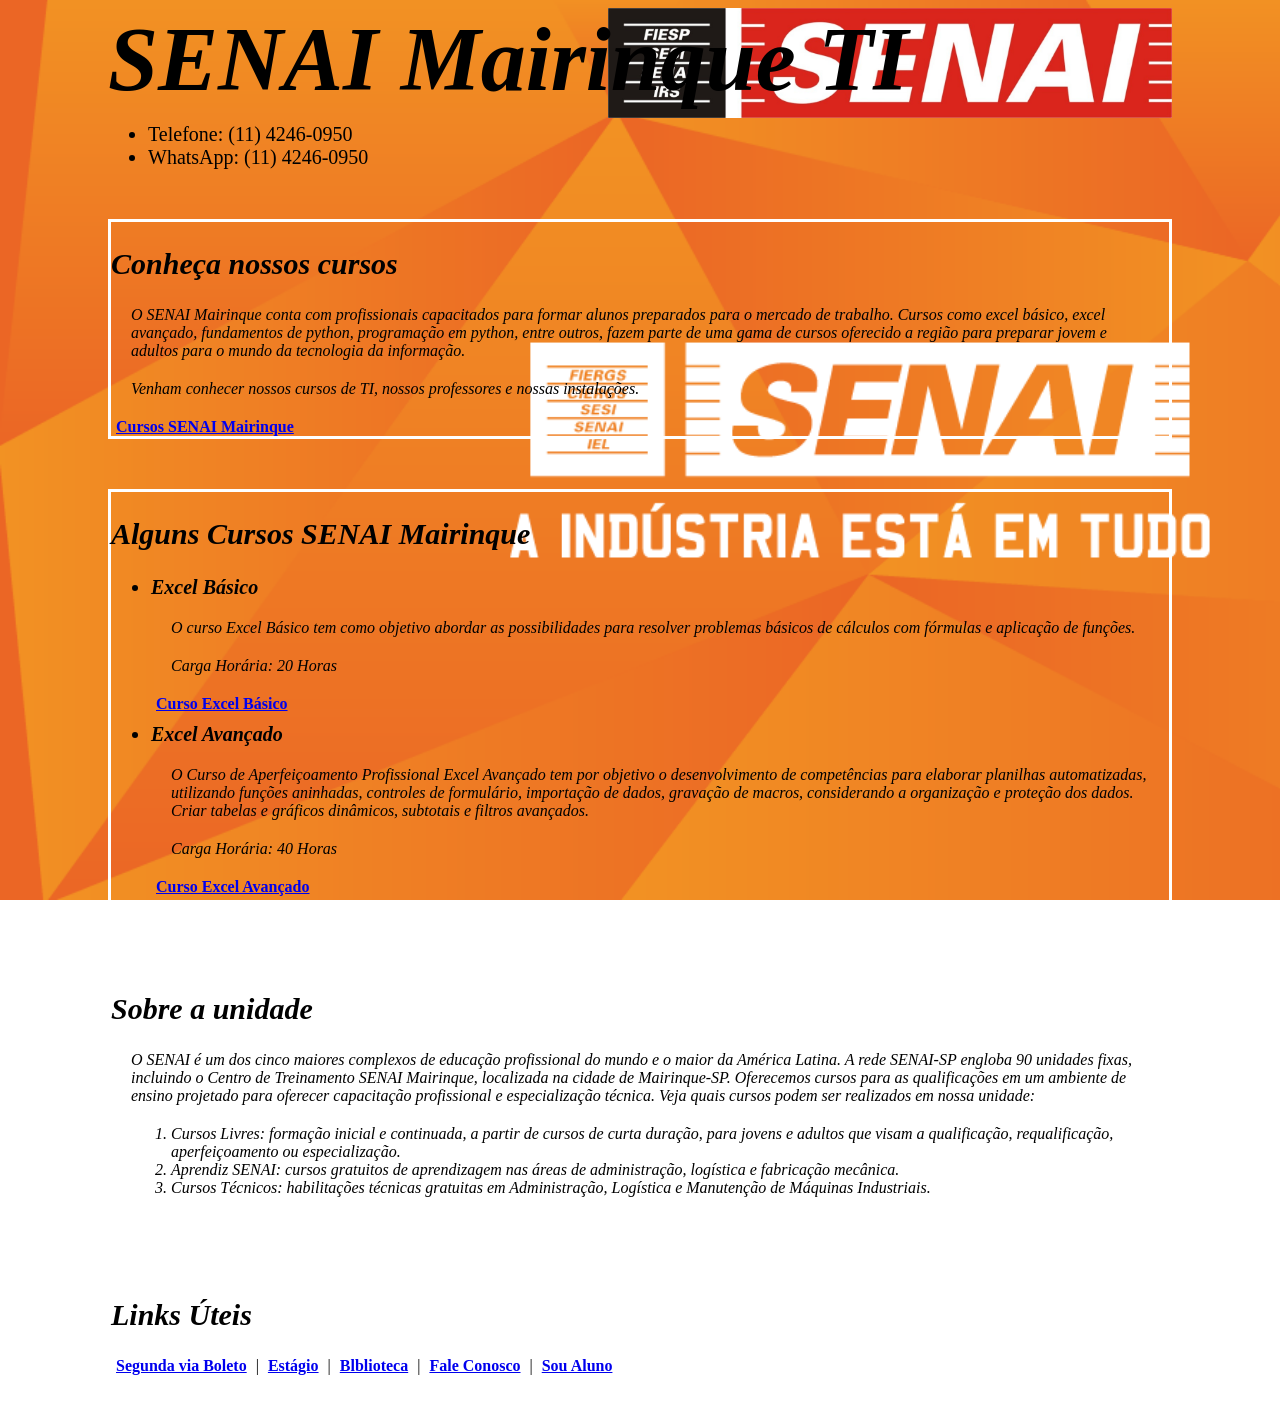
<file: index.html>
<!DOCTYPE html>
<html lang="pt-br">

<head>
    <meta charset="UTF-8">
    <meta name="viewport" content="width=device-width, initial-scale=1.0">
    <title>Título da Página</title>
    <!-- Uma folha de estilos persistentes -->

    <link rel="stylesheet" href="css/estilo.css">
</head>

<body>
    <header>
        <h1>SENAI Mairinque TI</h1>
        <ul>
            <li>Telefone: (11) 4246-0950</li>
            <li>WhatsApp: (11) 4246-0950</li>
        </ul>
        <nav>

            <h2>Conheça nossos cursos</h2>
            <p> O SENAI Mairinque conta com profissionais capacitados para formar alunos preparados para o mercado de
                trabalho. Cursos como excel básico, excel avançado, fundamentos de python, programação em python, entre
                outros, fazem parte de uma gama de cursos oferecido a região para preparar jovem e adultos para o mundo
                da tecnologia da informação.</p>
            <p> Venham conhecer nossos cursos de TI, nossos professores e nossas instalações.</p>
            <a href="https://www.sp.senai.br/cursos?unidade=499">Cursos SENAI Mairinque</a>

        </nav>
    </header>
    <article>
        <h2>Alguns Cursos SENAI Mairinque</h2>
        <nav>

            <ul>
                <li>Excel Básico</li>
                <p>O curso Excel Básico tem como objetivo abordar as possibilidades para resolver problemas básicos de
                    cálculos com fórmulas e aplicação de funções.</p>
                <p>Carga Horária: 20 Horas</p>
                <a href="https://www.sp.senai.br/inscricaogratuita/excel-basico/92632/499/122711">Curso Excel Básico</a>


                <li>Excel Avançado</li>
                <p>O Curso de Aperfeiçoamento Profissional Excel Avançado tem por objetivo o desenvolvimento de
                    competências
                    para elaborar planilhas automatizadas, utilizando funções aninhadas, controles de formulário,
                    importação
                    de dados, gravação de macros, considerando a organização e proteção dos dados. Criar tabelas e
                    gráficos
                    dinâmicos, subtotais e filtros avançados.</p>
                <p>Carga Horária: 40 Horas</p>
                <a href="https://www.sp.senai.br/inscricao/excel-avancado/94033/499/1050787">Curso Excel Avançado</a>
            </ul>
        </nav>
    </article>

    <section>
        <h2>Sobre a unidade</h2>
        <p>O SENAI é um dos cinco maiores complexos de educação profissional do mundo e o maior da América Latina. A
            rede SENAI-SP engloba 90 unidades fixas, incluindo o Centro de Treinamento SENAI Mairinque, localizada na
            cidade de Mairinque-SP.

            Oferecemos cursos para as qualificações em um ambiente de ensino projetado para oferecer capacitação
            profissional e especialização técnica.

            Veja quais cursos podem ser realizados em nossa unidade:
        <ol>
            <li>Cursos Livres: formação inicial e continuada, a partir de cursos de curta duração, para jovens e adultos
                que
                visam a qualificação, requalificação, aperfeiçoamento ou especialização.</li>
            <li>Aprendiz SENAI: cursos gratuitos de aprendizagem nas áreas de administração, logística e fabricação
                mecânica.</li>
            <li>Cursos Técnicos: habilitações técnicas gratuitas em Administração, Logística e Manutenção de Máquinas
                Industriais.</li>
            </p>
        </ol>
    </section>

    <footer>
        <h2>Links Úteis</h2>

        <nav>
            <a href="https://www.sp.senai.br/boletos">Segunda via Boleto</a> |
            <a href="https://www.sp.senai.br/unidade/mairinque/estagio">Estágio</a> |
            <a href="https://www.sp.senai.br/unidade/mairinque/biblioteca">Blblioteca</a> |
            <a href="https://transparencia.sp.senai.br/sac">Fale Conosco</a> |
            <a href="https://www.sp.senai.br/sou-aluno">Sou Aluno</a>
        </nav>
    </footer>

</body>

</html>
</file>
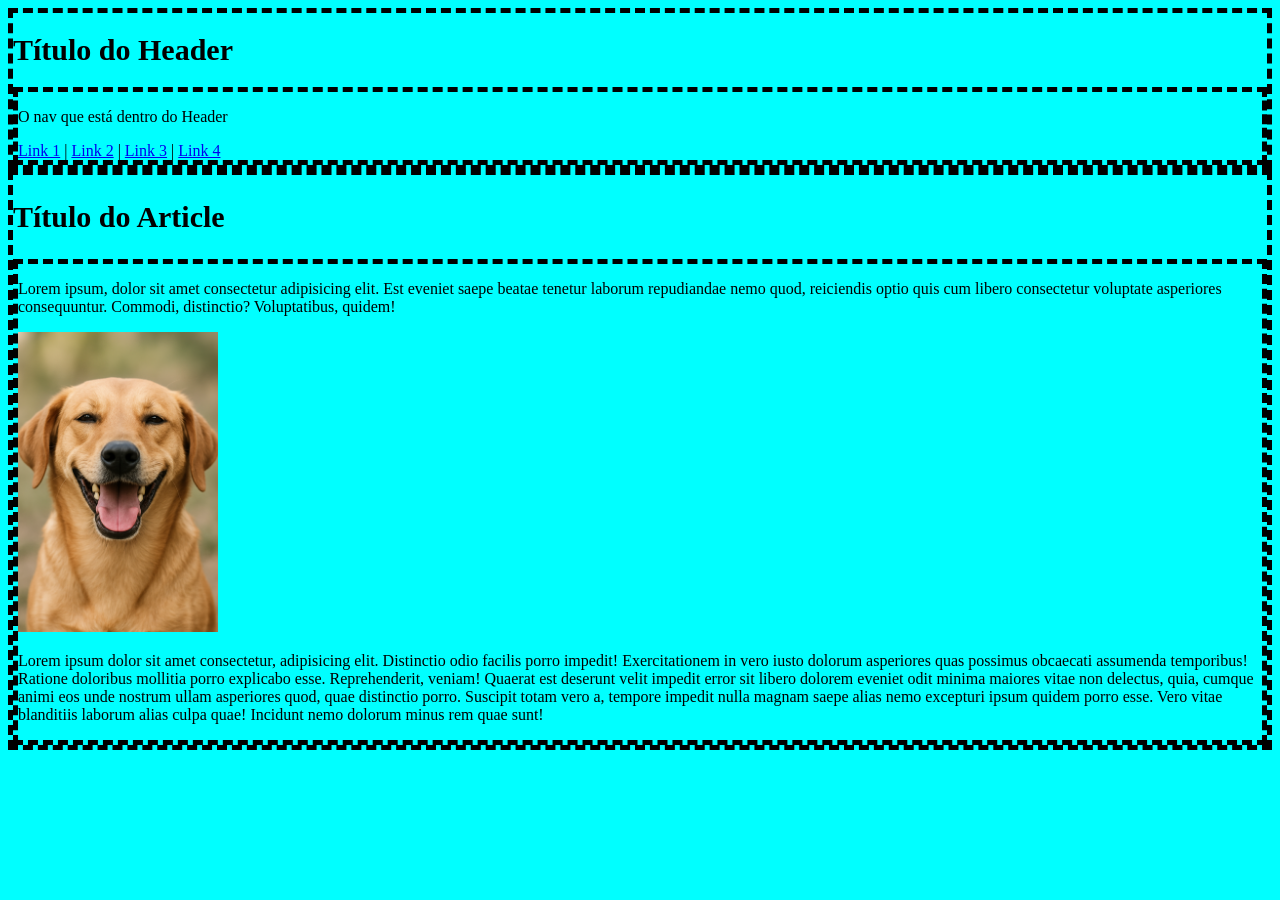
<file: Aula4/index.html>
<!DOCTYPE html>
<html lang="pt-br">

<head>
    <meta charset="UTF-8">
    <meta name="viewport" content="width=device-width, initial-scale=1.0">
    <title>Título da Página</title>
    <!-- Uma folha de estilos persistentes -->

    <link rel="stylesheet" href="css/estilo.css">
</head>

<body>
    <header>
        <h1>Título do Header</h1>
        <nav>

            <p>O nav que está dentro do Header</p>
            <a href="#">Link 1</a> | <a href="#">Link 2</a> | <a href="#">Link 3</a> | <a href="#">Link 4</a>

        </nav>
    </header>
    <article>
        <h1>Título do Article</h1>
        <nav>

            <p>Lorem ipsum, dolor sit amet consectetur adipisicing elit. Est eveniet saepe beatae tenetur laborum
                repudiandae nemo quod, reiciendis optio quis cum libero consectetur voluptate asperiores consequuntur.
                Commodi, distinctio? Voluptatibus, quidem!</p>
            <img src="imagem/cachorro.png" alt="Cachorro sorrindo" width="200" height="300">
            <p>Lorem ipsum dolor sit amet consectetur, adipisicing elit. Distinctio odio facilis porro impedit!
                Exercitationem in vero iusto dolorum asperiores quas possimus obcaecati assumenda temporibus! Ratione
                doloribus mollitia porro explicabo esse.
                Reprehenderit, veniam! Quaerat est deserunt velit impedit error sit libero dolorem eveniet odit minima
                maiores vitae non delectus, quia, cumque animi eos unde nostrum ullam asperiores quod, quae distinctio
                porro.
                Suscipit totam vero a, tempore impedit nulla magnam saepe alias nemo excepturi ipsum quidem porro esse.
                Vero vitae blanditiis laborum alias culpa quae! Incidunt nemo dolorum minus rem quae sunt!</p>
        </nav>
    </article>
</body>

</html>
</file>
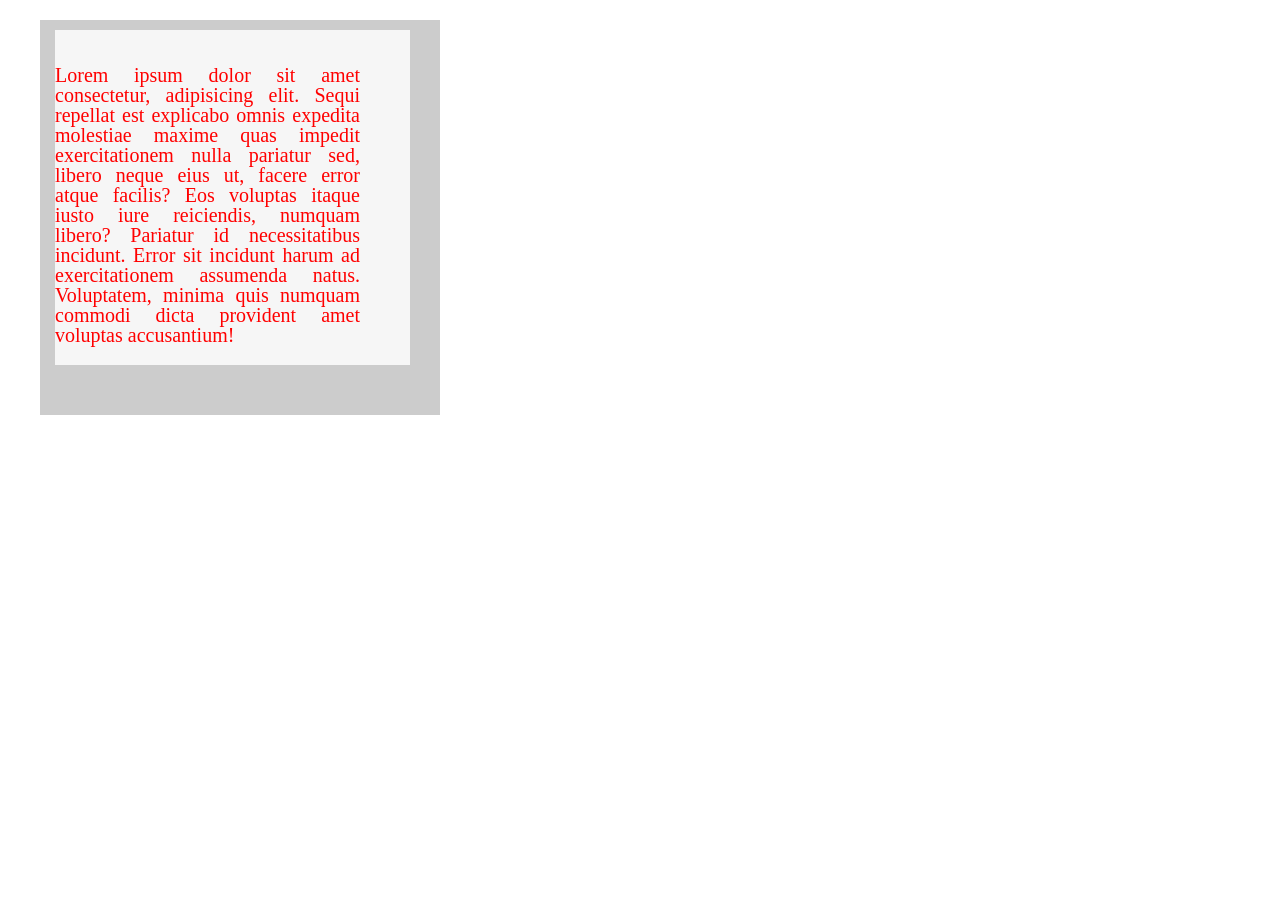
<file: caixa.html>
<!DOCTYPE html>
<html lang="pt-br">
<head>
    <meta charset="UTF-8">
    <meta name="viewport" content="width=device-width, initial-scale=1.0">
    <title>Box Model</title>
    <style rel="stylesheet">
        *, *:before, *:after {
            -webkit-box-sizing:border-box;
                -moz-box-sizing:border-box;
                    box-sizing:border-box
        }

        body {
            margin: 0;
            padding: 0;
            font-size: 20px;
        }
        p {
            width: 400px;
            text-align: justify;
            line-height: 1;
            background: #f6f6f6;
            margin: 20px 80px 100px 40px;
            border: solid #ccc;
            border-width: 10px 30px 50px 15px;
            padding: 35px 50px 20px 0;
            color: red;
        }
    </style>
</head>
<body>
    <div>
        <p>Lorem ipsum dolor sit amet consectetur, adipisicing elit. Sequi repellat est explicabo omnis expedita molestiae maxime quas impedit exercitationem nulla pariatur sed, libero neque eius ut, facere error atque facilis?
        Eos voluptas itaque iusto iure reiciendis, numquam libero? Pariatur id necessitatibus incidunt. Error sit incidunt harum ad exercitationem assumenda natus. Voluptatem, minima quis numquam commodi dicta provident amet voluptas accusantium!</p>
        </div>
</body>
</html>
</file>
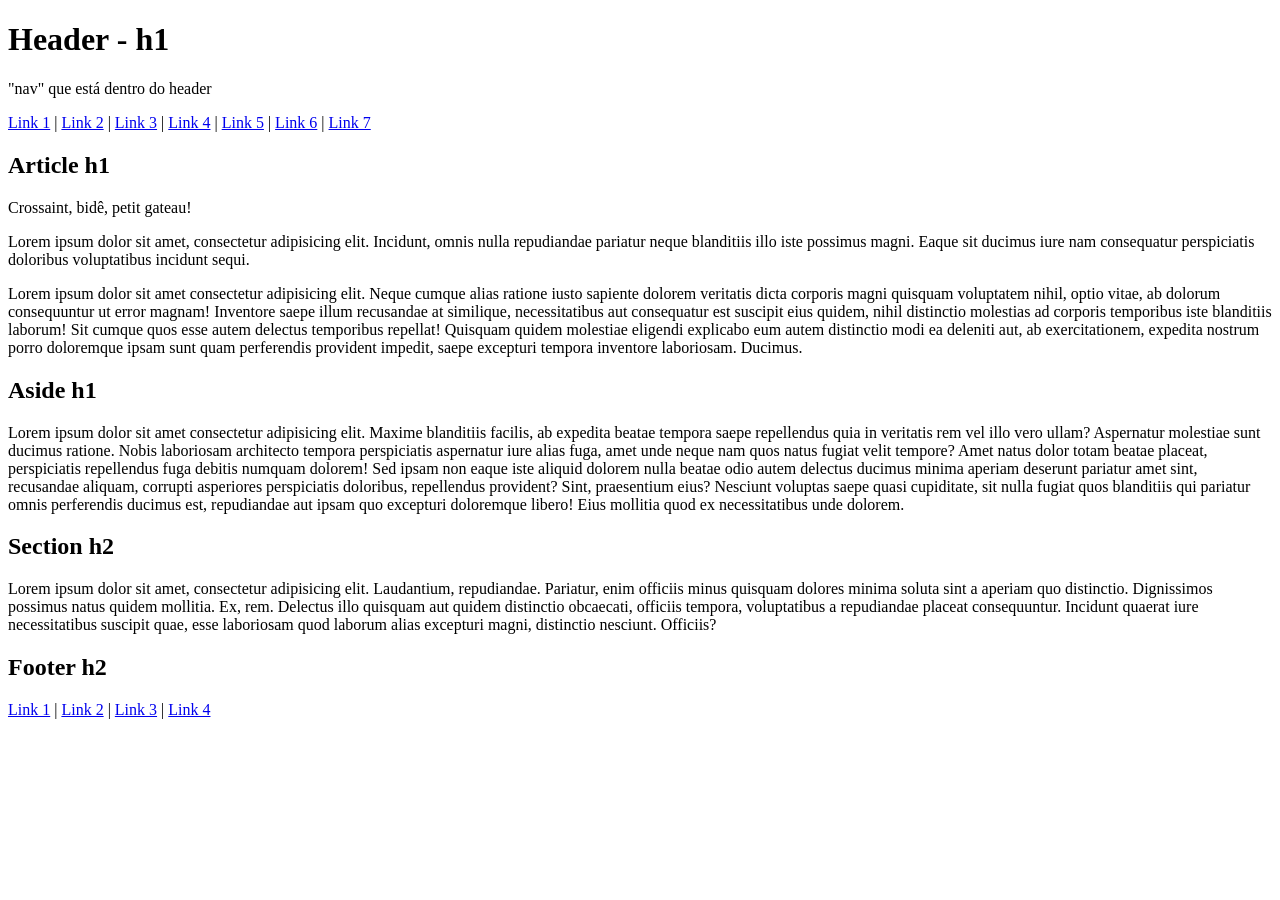
<file: semantica.html>
<!DOCTYPE html>
<html lang="pt-br">

<head>
    <meta charset="utf-8">
    <title>Título da minha página</title>
</head>

<body>
    <header>
        <h1>Header - h1</h1>
        <nav>
            <p>"nav" que está dentro do header</p>
            <a href="#">Link 1</a> | <a href="#">Link 2</a> | <a href="#">Link 3</a> | <a href="#">Link 4</a> | <a href="#">Link 5</a> | <a href="#">Link 6</a> | <a href="#">Link 7</a>
        </nav>
    </header>
<article>
    <h1>Article h1</h1>
    <p lang="FR">Crossaint, bidê, petit gateau!</p>
    <p>Lorem ipsum dolor sit amet, consectetur adipisicing elit. Incidunt, omnis nulla repudiandae pariatur neque blanditiis illo iste possimus magni. Eaque sit ducimus iure nam consequatur perspiciatis doloribus voluptatibus incidunt sequi.</p>
    <p>Lorem ipsum dolor sit amet consectetur adipisicing elit. Neque cumque alias ratione iusto sapiente dolorem veritatis dicta corporis magni quisquam voluptatem nihil, optio vitae, ab dolorum consequuntur ut error magnam!
    Inventore saepe illum recusandae at similique, necessitatibus aut consequatur est suscipit eius quidem, nihil distinctio molestias ad corporis temporibus iste blanditiis laborum! Sit cumque quos esse autem delectus temporibus repellat!
    Quisquam quidem molestiae eligendi explicabo eum autem distinctio modi ea deleniti aut, ab exercitationem, expedita nostrum porro doloremque ipsam sunt quam perferendis provident impedit, saepe excepturi tempora inventore laboriosam. Ducimus.</p>
</article>
<aside>
    <h1>Aside h1</h1>
    <p>Lorem ipsum dolor sit amet consectetur adipisicing elit. Maxime blanditiis facilis, ab expedita beatae tempora saepe repellendus quia in veritatis rem vel illo vero ullam? Aspernatur molestiae sunt ducimus ratione.
    Nobis laboriosam architecto tempora perspiciatis aspernatur iure alias fuga, amet unde neque nam quos natus fugiat velit tempore? Amet natus dolor totam beatae placeat, perspiciatis repellendus fuga debitis numquam dolorem!
    Sed ipsam non eaque iste aliquid dolorem nulla beatae odio autem delectus ducimus minima aperiam deserunt pariatur amet sint, recusandae aliquam, corrupti asperiores perspiciatis doloribus, repellendus provident? Sint, praesentium eius?
    Nesciunt voluptas saepe quasi cupiditate, sit nulla fugiat quos blanditiis qui pariatur omnis perferendis ducimus est, repudiandae aut ipsam quo excepturi doloremque libero! Eius mollitia quod ex necessitatibus unde dolorem.</p>
</aside>
<section>
    <h2>Section h2</h2>
    <!-- Toda section precisa ser seguida por um 'Heading' explicativo-->
     <p>Lorem ipsum dolor sit amet, consectetur adipisicing elit. Laudantium, repudiandae. Pariatur, enim officiis minus quisquam dolores minima soluta sint a aperiam quo distinctio. Dignissimos possimus natus quidem mollitia. Ex, rem.
     Delectus illo quisquam aut quidem distinctio obcaecati, officiis tempora, voluptatibus a repudiandae placeat consequuntur. Incidunt quaerat iure necessitatibus suscipit quae, esse laboriosam quod laborum alias excepturi magni, distinctio nesciunt. Officiis?</p>
</section>
<footer>
    <h2>Footer h2</h2>
    <nav>
        <a href="#">Link 1</a> | <a href="#">Link 2</a> | <a href="#">Link 3</a> | <a href="#">Link 4</a>
    </nav>
</footer>
</body>

</html>
</file>
<file: css/estilo.css>
@charset "UTF-8";

body {background-image: url("../imagem/senai.png");
   
    background-repeat: no-repeat;
    background-size: cover;
    background-attachment: fixed}

header h1 {margin: 5px 100px 5px 100px;
    background-image: url("../imagem/senai2.jpg");
    background-size: contain;
    background-position: right;
    background-repeat: no-repeat;
    height: 110px;
    font-size: 90px;
    font-style: italic;
    font-family: georgia, serif}

header h2 {font-size: 30px;
    font-family: georgia, serif;
    font-style: italic}

header nav {
    margin: 50px 100px 50px 100px;
    border: 3px solid white}

header ul {margin: 5px 60px 5px 100px;
    font-size: 20px}

header p {margin: 20px;
    font-family: georgia, serif;
    font-style: italic}

article {margin: 50px 100px 50px 100px;
    border: 3px solid white}

article h2 {font-size: 30px;
    font-family: georgia, serif;
    font-style: italic}

article p {margin: 20px;
    font-family: georgia, serif;
    font-style: italic}

article li {font-size: 20px;
    margin: 10px 0 10px 0;
    font-weight: bold;
    font-family: georgia, serif;
    font-style: italic}

section {margin: 50px 100px 50px 100px;
    border: 3px solid white}

section h2 {font-size: 30px;
    font-family: georgia, serif;
    font-style: italic}

section p {margin: 20px;
    font-family: georgia, serif;
    font-style: italic}

section ol {margin: 20px;
    font-family: georgia, serif;
    font-style: italic}

footer {margin: 50px 100px 50px 100px;
    border: 3px solid white}

footer h2 {font-size: 30px;
    font-family: georgia, serif;
    font-style: italic}

nav p {color: black}

a {margin: 10px 5px 10px 5px;
    font-weight: bold}

a:hover{
    color: red;
}

nav article {background-color: red}
</file>
<file: Aula4/css/estilo.css>
@charset "UTF-8";

/* AQUI É UM COMENTÁRIO */
/* Alterar a cor de fundo do BODY */
body {background-color: aqua;}
/* mudar o tamanho do "HEADING" */

h1 {font-size: 30px;}

header, nav, article, aside, section, footer {
    border: 5px dashed black;
}
</file>
